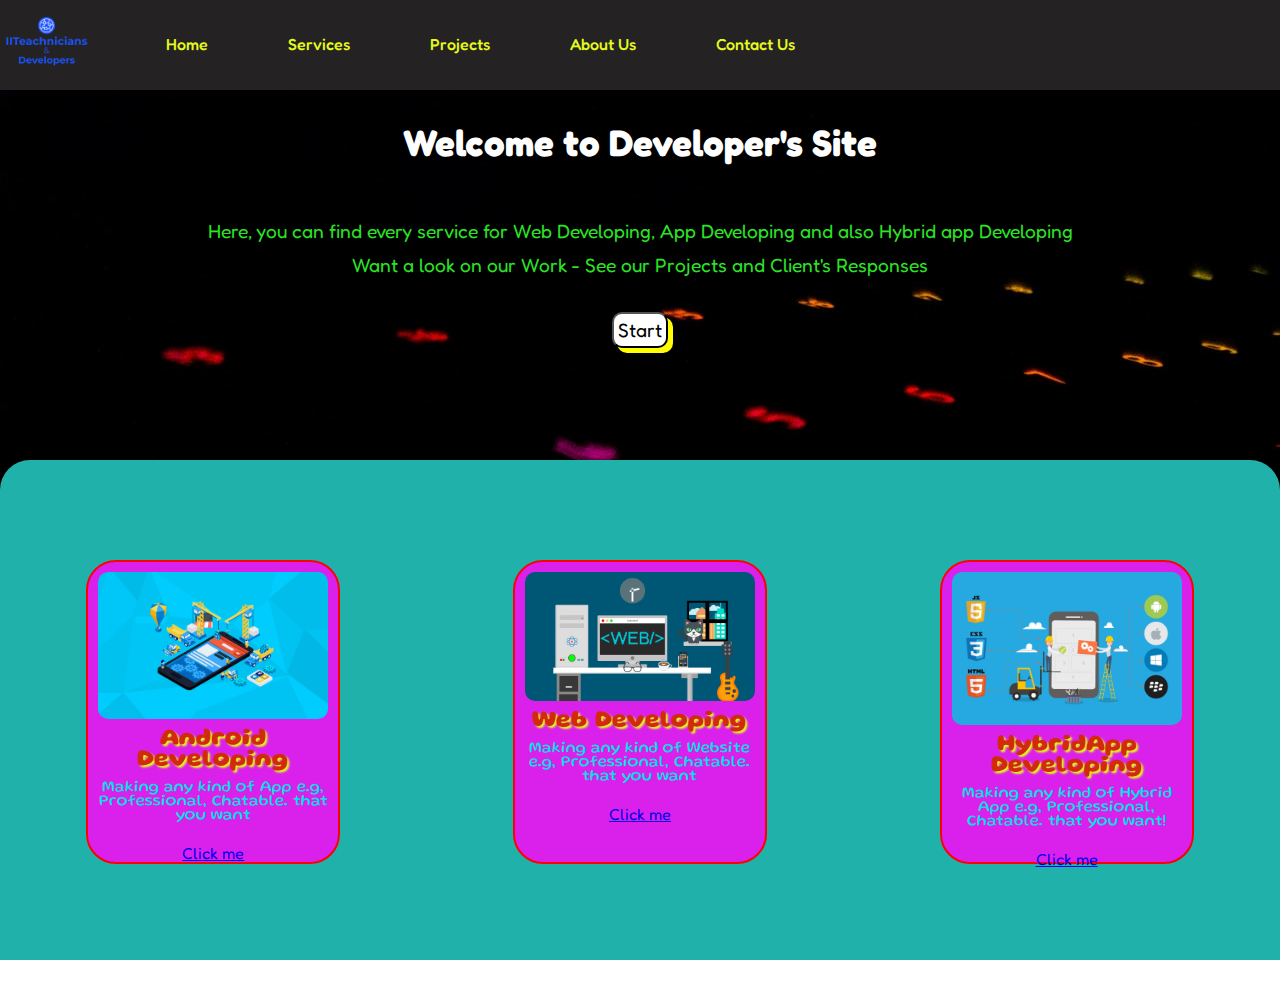
<file: index.html>
<!DOCTYPE html>
<html lang="en">
<head>
    <meta charset="UTF-8">
    <link href="https://fonts.googleapis.com/css2?family=Dancing+Script&family=Fredoka+One&family=Fruktur&display=swap" rel="stylesheet">
    <link href="https://fonts.googleapis.com/css2?family=Gluten:wght@200&display=swap" rel="stylesheet">
    <meta http-equiv="X-UA-Compatible" content="IE=edge">
    <meta name="viewport" content="width=device-width, initial-scale=1.0">
    <link rel="stylesheet" href="/styles.css">
    <title>Developers Site</title>
</head>
<body>
    <header>
        <nav class="navbar">
            <img src="/img/logo.png" alt="" srcset="" class="logo">
            <ul class="navigation">
                <li><a href="#">Home</a></li>
                <li><a href="#">Services</a></li>
                <li><a href="#">Projects</a></li>
                <li><a href="#">About Us</a></li>
                <li><a href="#">Contact Us</a></li>
            </ul>
        </nav>
    </header>

    <section class="mainhead">
        <h1>Welcome to Developer's Site</h1>
        <p>Here, you can find every service for Web Developing, App Developing and also Hybrid app Developing</p>
        <p>Want a look on our Work - See our Projects and Client's Responses</p>
        <input type="button" value="Start">
    </section>
    <section id="services">
           <dev class="box">
              <img src="/img/android.jpg" alt="" srcset="">
              <h2>Android Developing</h2>
              <p>Making any kind of App e.g, Professional, Chatable. that you want </p>
              <p><a href="#">Click me</a></p>
           </dev>
           <dev class="box" >
              <img src="/img/web.jpg" alt="" srcset="">
              <h2>Web Developing</h2>
              <p>Making any kind of Website e.g, Professional, Chatable. that you want </p>
              <p><a href="#">Click me</a></p>
           </dev>
           <dev class="box" >
              <img src="/img/hybrid.jpg" alt="" srcset="">
              <h2>HybridApp Developing</h2>
              <p>Making any kind of Hybrid App e.g, Professional, Chatable. that you want! </p>
              <p><a href="#">Click me</a></p>
           </dev>
    </section>
</body>
</html>
</file>
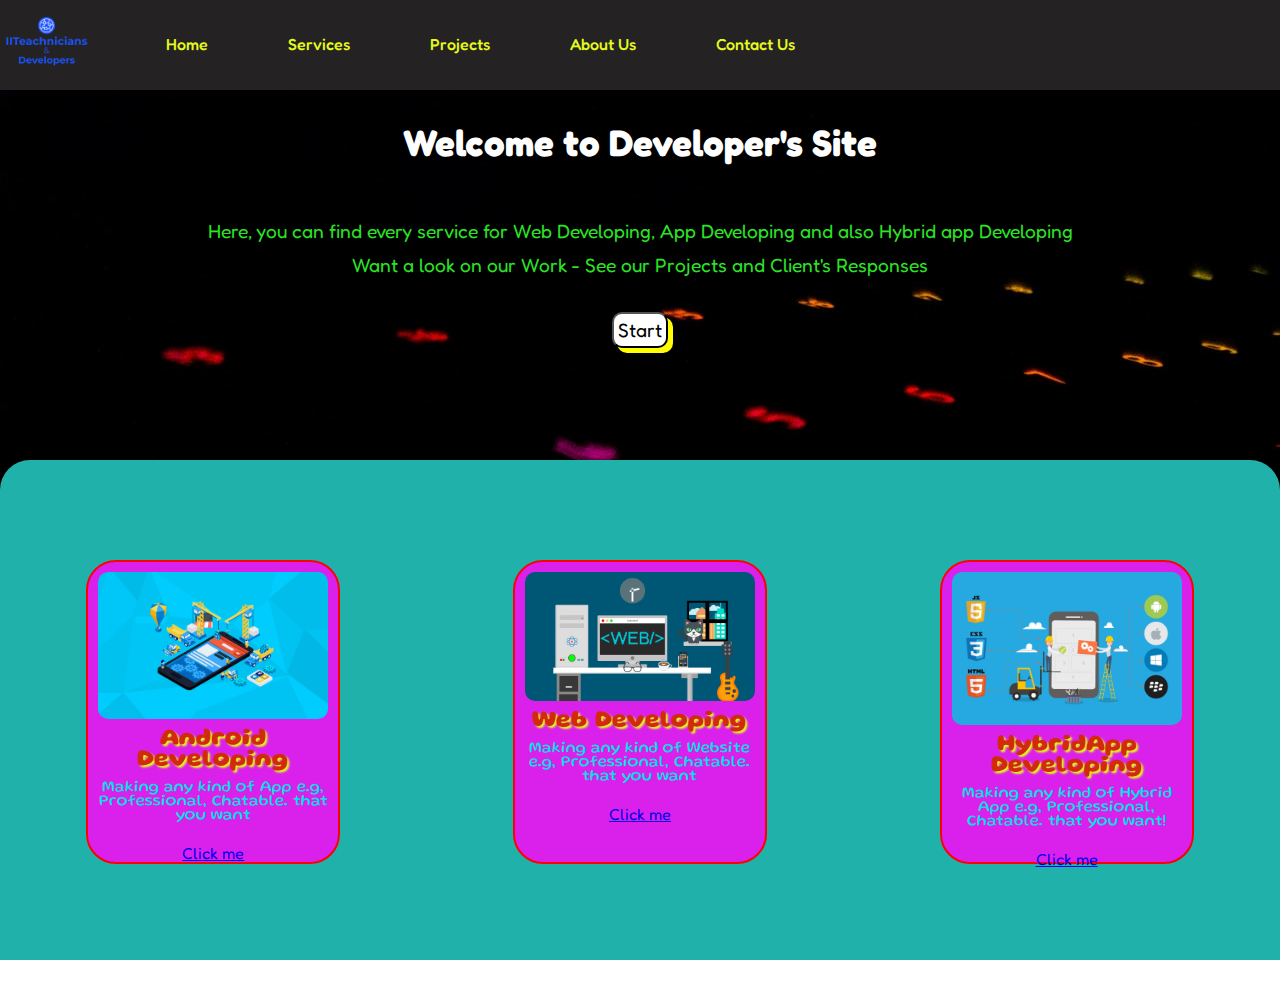
<file: main_service.html>
<!DOCTYPE html>
<html lang="en">
<head>
    <meta charset="UTF-8">
    <link href="https://fonts.googleapis.com/css2?family=Dancing+Script&family=Fredoka+One&family=Fruktur&display=swap" rel="stylesheet">
    <link href="https://fonts.googleapis.com/css2?family=Gluten:wght@200&display=swap" rel="stylesheet">
    <meta http-equiv="X-UA-Compatible" content="IE=edge">
    <meta name="viewport" content="width=device-width, initial-scale=1.0">
    <link rel="stylesheet" href="/styleCSS.css">
    <title>Developers Site</title>
</head>
<body>
    <header>
        <nav class="navbar">
            <img src="/img/logo.png" alt="" srcset="" class="logo">
            <ul class="navigation">
                <li><a href="#">Home</a></li>
                <li><a href="#">Services</a></li>
                <li><a href="#">Projects</a></li>
                <li><a href="#">About Us</a></li>
                <li><a href="#">Contact Us</a></li>
            </ul>
        </nav>
    </header>

    <section class="mainhead">
        <h1>Welcome to Developer's Site</h1>
        <p>Here, you can find every service for Web Developing, App Developing and also Hybrid app Developing</p>
        <p>Want a look on our Work - See our Projects and Client's Responses</p>
        <input type="button" value="Start">
    </section>
    <section id="services">
           <dev class="box">
              <img src="/img/android.jpg" alt="" srcset="">
              <h2>Android Developing</h2>
              <p>Making any kind of App e.g, Professional, Chatable. that you want </p>
              <p><a href="#">Click me</a></p>
           </dev>
           <dev class="box" >
              <img src="/img/web.jpg" alt="" srcset="">
              <h2>Web Developing</h2>
              <p>Making any kind of Website e.g, Professional, Chatable. that you want </p>
              <p><a href="#">Click me</a></p>
           </dev>
           <dev class="box" >
              <img src="/img/hybrid.jpg" alt="" srcset="">
              <h2>HybridApp Developing</h2>
              <p>Making any kind of Hybrid App e.g, Professional, Chatable. that you want! </p>
              <p><a href="#">Click me</a></p>
           </dev>
    </section>
</body>
</html>
</file>
<file: styles.css>
*{
    margin: 0px;
    padding: 0px;
    font-family: 'Fredoka One', cursive;
}
.navbar{
    display: flex;
    flex-wrap: wrap;
    position: relative;
}
.logo{
    width: 90px;
    height: 90px;
}
.navbar ul{
    display: flex;
    list-style: none;
    margin-left: 36px;
}
.navbar ul li{
    padding: 24px 10px;
}
.navbar ul a{
    display: block;
    padding: 10px 30px;
    text-decoration: none;
    color: rgb(228, 250, 28);
    transition: all 0.5s;
    font-weight: 500;
}

.navbar ul a:hover{
    background-color: rgb(56, 37, 228);
    border-radius: 20px;
    color: black;
    transform: scale(1.2);
}

.navbar::before{
    content: "";
    background-color: rgb(36, 34, 34);
    /* background-image: url('/img/back3.jpg'); */
    position: absolute;
    width: 100%;
    height: 100%;
    z-index: -1;
    opacity: 1;
}

.mainhead{
    display: flex;
    flex-direction: column;
    /* justify-content: center; */
    align-items: center;
}
.mainhead h1{
    font-size: 2.3rem;
    margin: 20px;
    margin-top: 30px;
    margin-bottom: 49px;
    color: white;
}
.mainhead p{
    font-size: 1.2rem;
    margin: 5px 5px;
    color: rgb(44, 226, 38);
}
.mainhead input{
    margin-top: 30px;
    font-size: 1.2rem;
    background-color: white;
    color: black;
    padding: 4px;
    box-shadow: 5px 5px yellow;
    border-radius: 10px;
    transition: all 0.5s;
}

.mainhead input:hover{
    transform: scale(1.3);
}
.mainhead{
    /* background-color: paleturquoise; */
    background-image: url('/img/back2.jpg');
    height: 400px;
}

#services{
    display: block;
    height: 500px;
    display: flex;
    background-color: lightseagreen;
    border-top-left-radius: 30px;
    border-top-right-radius: 30px;
    position: relative;
    top: -30px;
}
.box{
    display: flex;
    flex-direction: column;
    margin: 100px auto;
    border: 2px solid red;
    border-radius: 30px;
    width: 250px;
    height: 300px;
    background-color: rgb(218, 32, 235);
    /* justify-content: center; */
    /* align-items: center; */
    transition: all 0.5s;
}

.box:hover{
    transform: scale(1.4);
}

.box img{
    padding: 10px;
    border-radius: 20px;
}

.box h2{
    text-align: center;
    font-family: 'Gluten', cursive;
    text-shadow: 2px 2px 2px rgb(228, 250, 28);
    color: rgb(209, 42, 12);
}

.box p{
    text-align: center;
    font-family: 'Gluten', cursive;
    margin: 10px;
    color: rgb(9, 222, 230);
}
</file>
<file: styleCSS.css>
*{
    margin: 0px;
    padding: 0px;
    font-family: 'Fredoka One', cursive;
}
.navbar{
    display: flex;
    flex-wrap: wrap;
    position: relative;
}
.logo{
    width: 90px;
    height: 90px;
}
.navbar ul{
    display: flex;
    list-style: none;
    margin-left: 36px;
}
.navbar ul li{
    padding: 24px 10px;
}
.navbar ul a{
    display: block;
    padding: 10px 30px;
    text-decoration: none;
    color: rgb(228, 250, 28);
    transition: all 0.5s;
    font-weight: 500;
}

.navbar ul a:hover{
    background-color: rgb(56, 37, 228);
    border-radius: 20px;
    color: black;
    transform: scale(1.2);
}

.navbar::before{
    content: "";
    background-color: rgb(36, 34, 34);
    /* background-image: url('/img/back3.jpg'); */
    position: absolute;
    width: 100%;
    height: 100%;
    z-index: -1;
    opacity: 1;
}

.mainhead{
    display: flex;
    flex-direction: column;
    /* justify-content: center; */
    align-items: center;
}
.mainhead h1{
    font-size: 2.3rem;
    margin: 20px;
    margin-top: 30px;
    margin-bottom: 49px;
    color: white;
}
.mainhead p{
    font-size: 1.2rem;
    margin: 5px 5px;
    color: rgb(44, 226, 38);
}
.mainhead input{
    margin-top: 30px;
    font-size: 1.2rem;
    background-color: white;
    color: black;
    padding: 4px;
    box-shadow: 5px 5px yellow;
    border-radius: 10px;
    transition: all 0.5s;
}

.mainhead input:hover{
    transform: scale(1.3);
}
.mainhead{
    /* background-color: paleturquoise; */
    background-image: url('/img/back2.jpg');
    height: 400px;
}

#services{
    display: block;
    height: 500px;
    display: flex;
    background-color: lightseagreen;
    border-top-left-radius: 30px;
    border-top-right-radius: 30px;
    position: relative;
    top: -30px;
}
.box{
    display: flex;
    flex-direction: column;
    margin: 100px auto;
    border: 2px solid red;
    border-radius: 30px;
    width: 250px;
    height: 300px;
    background-color: rgb(218, 32, 235);
    /* justify-content: center; */
    /* align-items: center; */
    transition: all 0.5s;
}

.box:hover{
    transform: scale(1.4);
}

.box img{
    padding: 10px;
    border-radius: 20px;
}

.box h2{
    text-align: center;
    font-family: 'Gluten', cursive;
    text-shadow: 2px 2px 2px rgb(228, 250, 28);
    color: rgb(209, 42, 12);
}

.box p{
    text-align: center;
    font-family: 'Gluten', cursive;
    margin: 10px;
    color: rgb(9, 222, 230);
}
</file>
